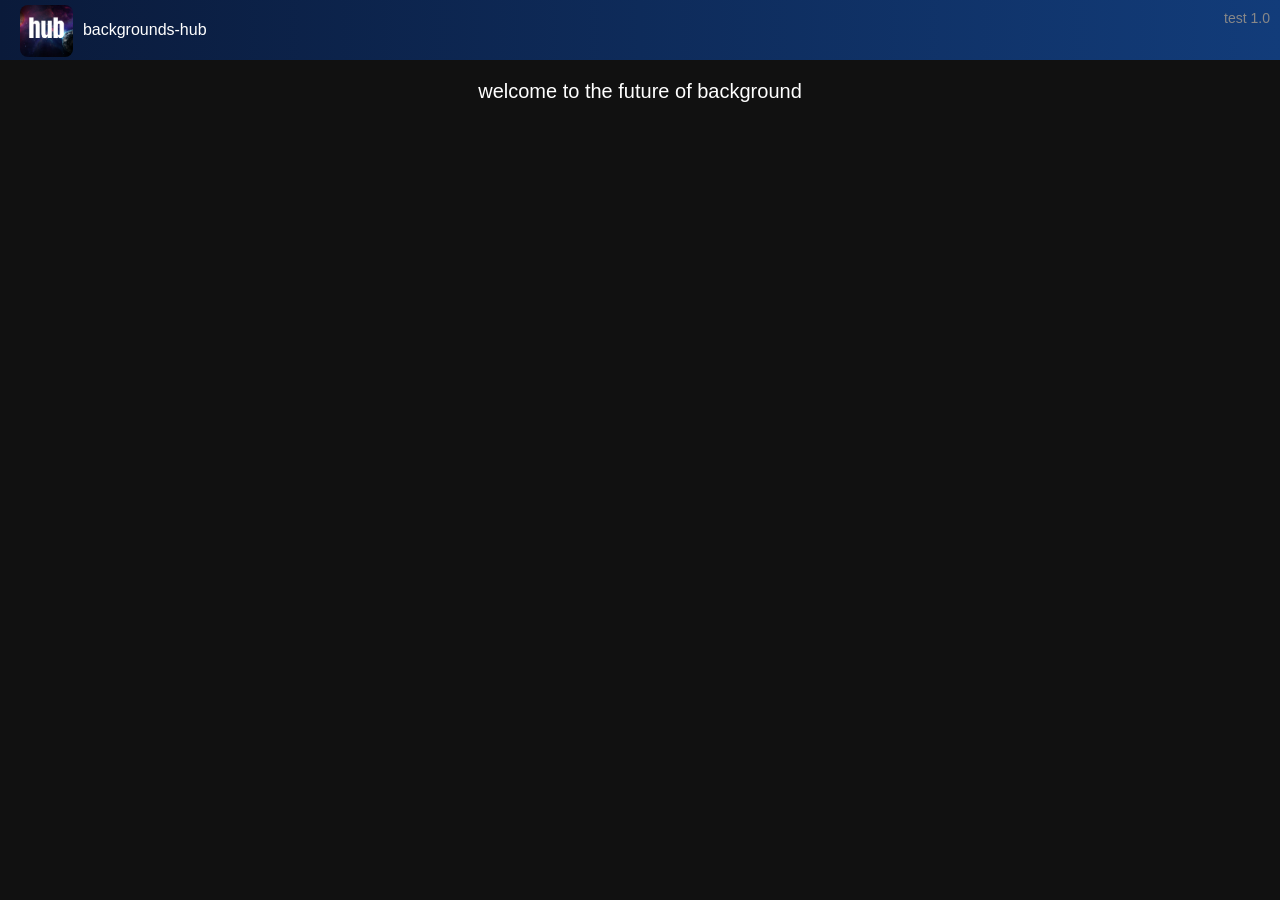
<file: index.html>
<!DOCTYPE html>
<html>
<head>
  <title>backgrounds-hub</title>
  <link rel="stylesheet" href="style.css">
<link rel="icon" href="bghublogo.png">
</head>
<body>

  <header>
    <div class="logo-area">
<img src="bghublogo.png" class="site-logo">

     <span class="site-name">backgrounds-hub</span>
    </div>
  </header>

  <section>
   welcome to the future of background
  </section>

  <script src="script.js"></script>
</body>
<div class="version">test 1.0</div>
</html>
</file>
<file: style.css>
header {
  height: 1.59cm;
  background: linear-gradient(to right, #0a1a3a, #123c7a);
  display: flex;
  align-items: center;
  padding-left: 20px;
}

.logo-area {
  display: flex;
  align-items: center;
  gap: 10px;
}

.site-logo {
  height: 1.4cm;      /* your current size */
  width: auto;
  margin-top: 0.5mm;  /* your tiny downward nudge */
  border-radius: 8px; /* this creates rounded corners */
}

  }

@import url('https://fonts.googleapis.com/css2?family=Inter:wght@400;600;700&display=swap');

.site-name {
  font-family: 'Inter', sans-serif;
  font-size: 32px;
  font-weight: 600;
  letter-spacing: -0.5px;
  color: #e5e5e5;
}
.version {
    position: absolute;
    top: 10px;
    right: 10px;
    color: #888;
    font-size: 14px;
}

body {
  background: #111;
  color: #fff;
  font-family: Arial, sans-serif;
  margin: 0;
  padding: 0;
  text-align: center;
}

section {
  padding: 20px;
  font-size: 20px;
}
</file>
